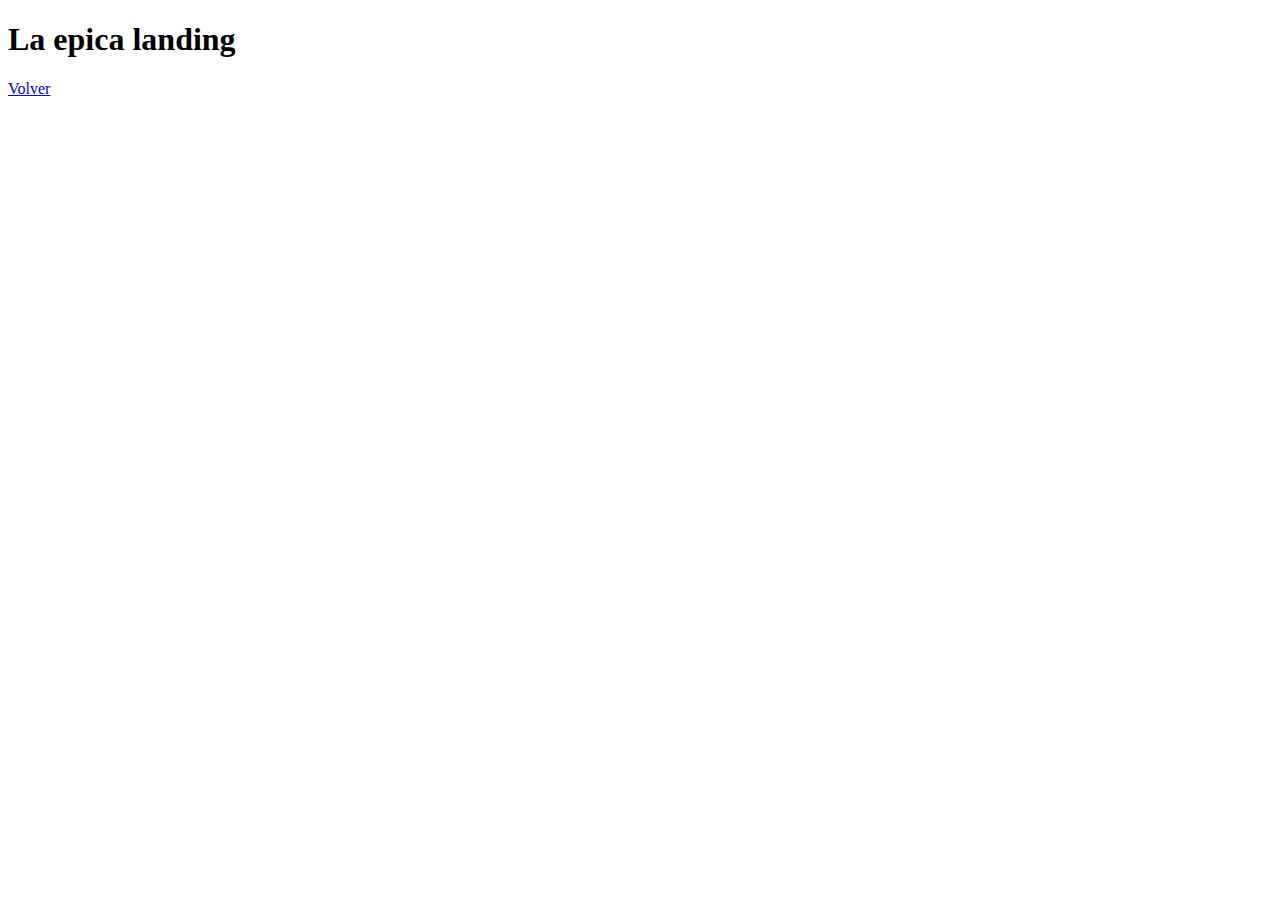
<file: lp/presskit.html>
<!DOCTYPE html>
<html lang="en">
<head>
    <meta charset="UTF-8">
    <meta name="viewport" content="width=device-width, initial-scale=1.0">
    <title>Document</title>
</head>
<body>
    <h1>La epica landing</h1>
    <a href="index.html">Volver</a>
</body>
</html>
</file>
